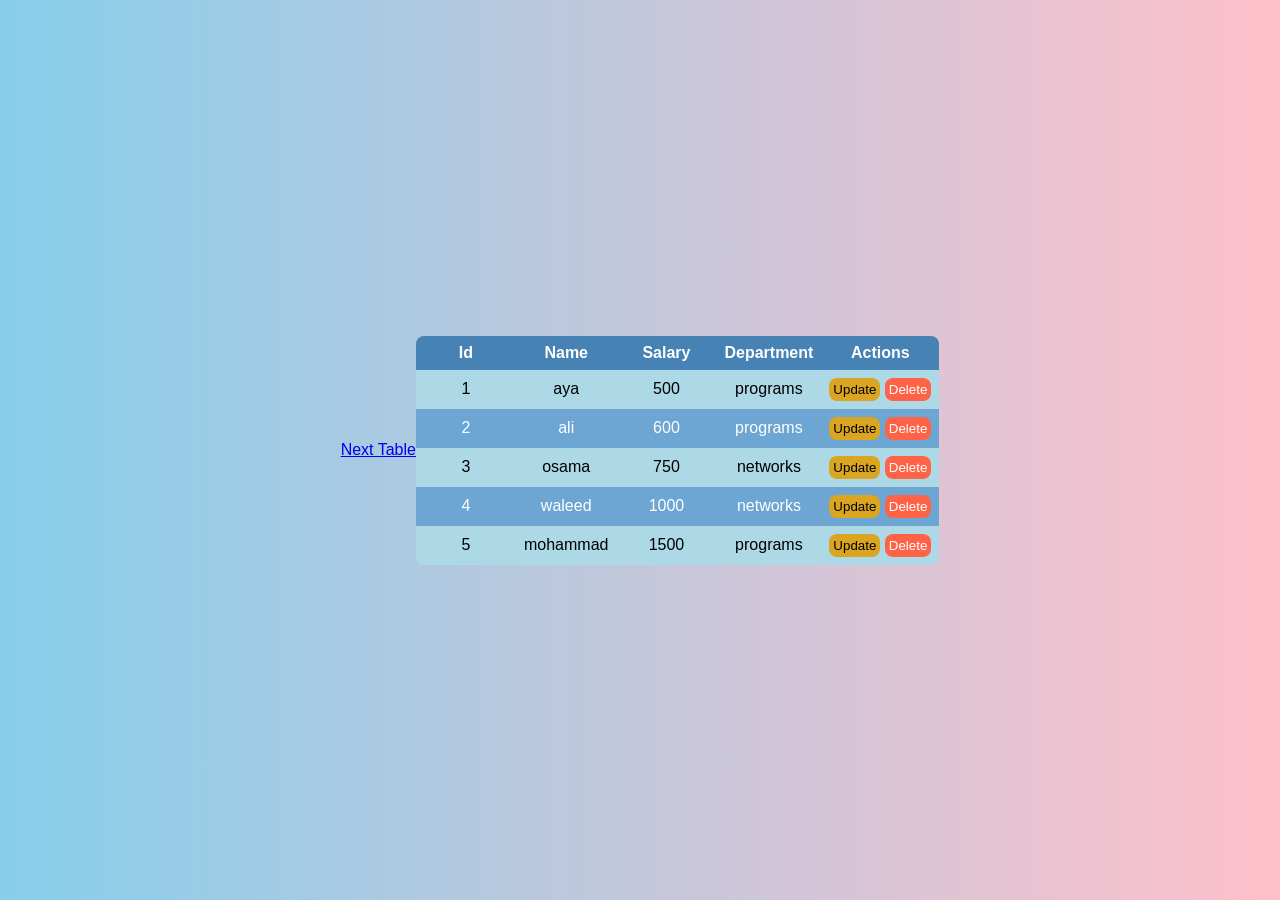
<file: index.html>
<!DOCTYPE html>
<html lang="en">

<head>
    <meta charset="UTF-8">
    <meta name="viewport" content="width=device-width, initial-scale=1.0">
    <title>table</title>
    <link rel="stylesheet" href="style.css">
</head>

<body>
    <a href="table1.html">Next Table</a>
    <table>
        <thead>
            <tr>
                <th>Id</th>
                <th>Name</th>
                <th>Salary</th>
                <th>Department</th>
                <th>Actions</th>
            </tr>
        </thead>
        <tbody>
            <tr>
                <td>1</td>
                <td>aya</td>
                <td>500</td>
                <td>programs</td>
                <td>
                    <button class="btn-update">Update</button>
                    <button class="btn-del">Delete</button>
                </td>
            </tr>
            <tr>
                <td>2</td>
                <td>ali</td>
                <td>600</td>
                <td>programs</td>
                <td>
                    <button class="btn-update">Update</button>
                    <button class="btn-del">Delete</button>
                </td>
            </tr>
            <tr>
                <td>3</td>
                <td>osama</td>
                <td>750</td>
                <td>networks</td>
                <td>
                    <button class="btn-update">Update</button>
                    <button class="btn-del">Delete</button>
                </td>
            </tr>
            <tr>
                <td>4</td>
                <td>waleed</td>
                <td>1000</td>
                <td>networks</td>
                <td>
                    <button class="btn-update">Update</button>
                    <button class="btn-del">Delete</button>
                </td>
            </tr>
            <tr>
                <td>5</td>
                <td>mohammad</td>
                <td>1500</td>
                <td>programs</td>
                <td>
                    <button class="btn-update">Update</button>
                    <button class="btn-del">Delete</button>
                </td>
            </tr>
        </tbody>
    </table>
</body>

</html>
</file>
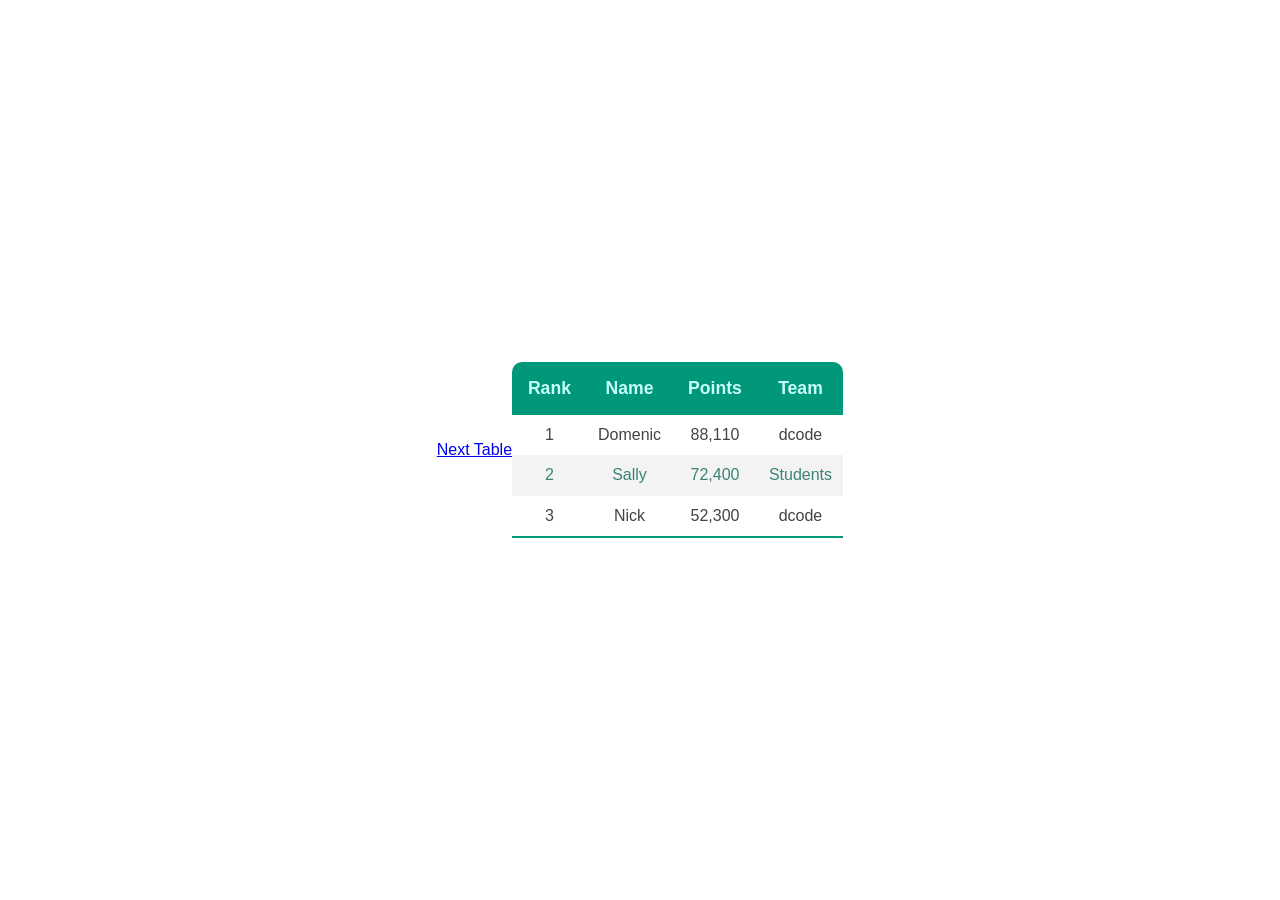
<file: table1.html>
<!DOCTYPE html>
<html lang="en">

<head>
    <meta charset="UTF-8">
    <meta name="viewport" content="width=device-width, initial-scale=1.0">
    <title>table1</title>
    <link rel="stylesheet" href="table1.css">
</head>

<body>
    <a href="table2.html">Next Table</a>
    <table>
        <thead>
            <tr>
                <th>Rank</th>
                <th>Name</th>
                <th>Points</th>
                <th>Team</th>
            </tr>
        </thead>
        <tbody>
            <tr>
                <td>1</td>
                <td>Domenic</td>
                <td>88,110</td>
                <td>dcode</td>
            </tr>
            <tr>
                <td>2</td>
                <td>Sally</td>
                <td>72,400</td>
                <td>Students</td>
            </tr>
            <tr>
                <td>3</td>
                <td>Nick</td>
                <td>52,300</td>
                <td>dcode</td>
            </tr>

        </tbody>
    </table>
</body>

</html>
</file>
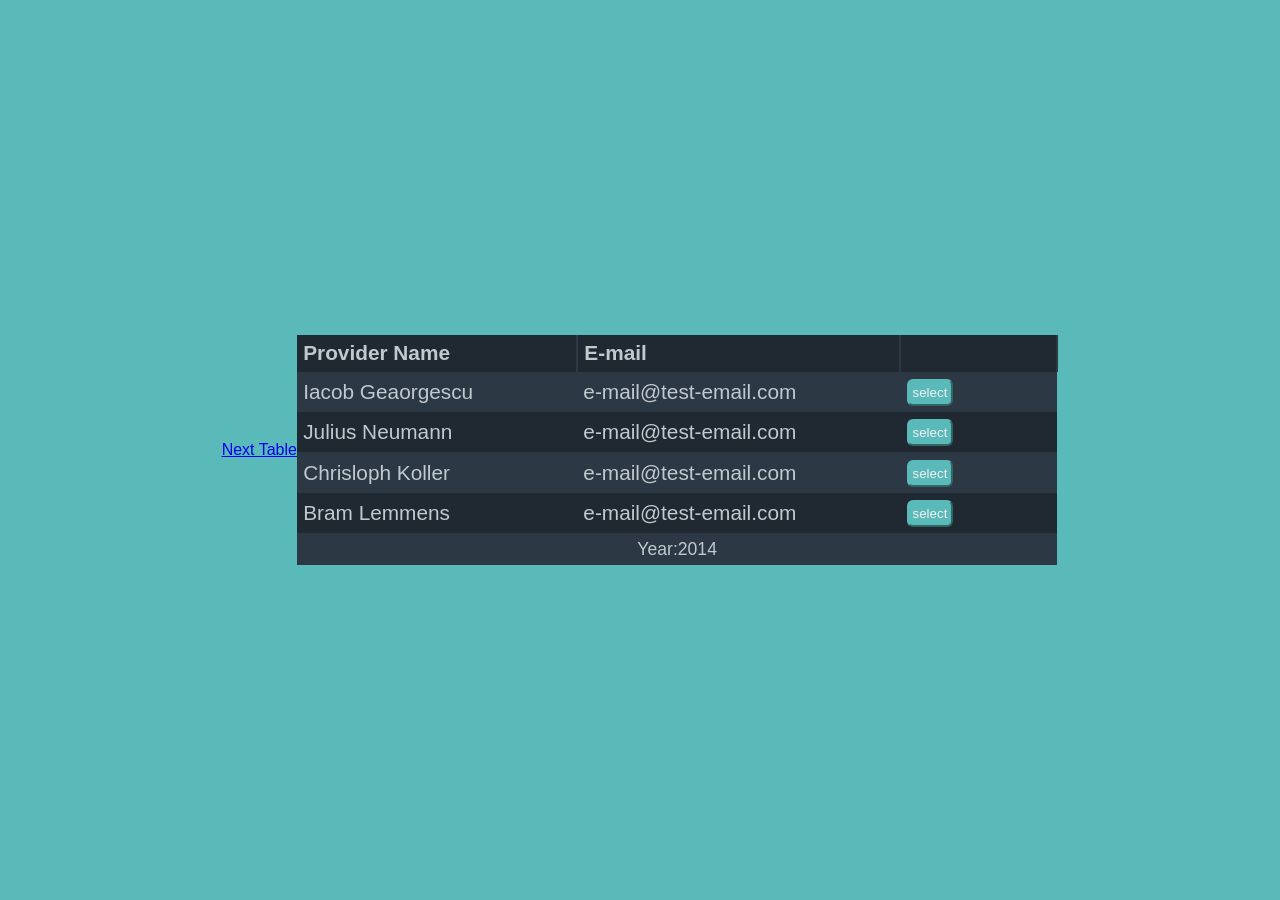
<file: table2.html>
<!DOCTYPE html>
<html lang="en">

<head>
    <meta charset="UTF-8">
    <meta name="viewport" content="width=device-width, initial-scale=1.0">
    <title>table2</title>
    <link rel="stylesheet" href="table2.css">
</head>

<body>
    <a href="table3.html">Next Table</a>
    <table>
        <thead>
            <tr>
                <th>Provider Name</th>
                <th>E-mail</th>
                <th></th>
            </tr>
        </thead>
        <tbody>
            <tr>
                <td>Iacob Geaorgescu </td>
                <td>e-mail@test-email.com</td>
                <td>
                    <input type="button" value="select" id="">
                </td>
            </tr>
            <tr>
                <td>Julius Neumann</td>
                <td>e-mail@test-email.com</td>
                <td><input type="button" value="select" id=""></td>
            </tr>
            <tr>
                <td>Chrisloph Koller</td>
                <td>e-mail@test-email.com</td>
                <td><input type="button" value="select" id=""></td>
            </tr>
            <tr>
                <td>Bram Lemmens</td>
                <td>e-mail@test-email.com</td>
                <td><input type="button" value="select" id=""></td>
            </tr>
        </tbody>
        <tfoot>
            <tr>
                <td colspan="3">Year:2014 </td>
            </tr>
        </tfoot>
    </table>
</body>

</html>
</file>
<file: style.css>
* {
    margin: 0;
    padding: 0;
    box-sizing: border-box;
    font-family: 'Segoe UI', Tahoma, Geneva, Verdana, sans-serif;
}

body {
    min-height: 100vh;
    display: flex;
    align-items: center;
    justify-content: center;
    background: linear-gradient(to right, skyblue, pink);
}

table {
    border-collapse: collapse;
}

table thead tr th {
    background-color: steelblue;
    color: white;
    padding: 8px;
    min-width: 100px;
}

table tbody tr td {
    padding: 8px;
    text-align: center;
}

table tbody tr:nth-child(odd) td {
    background-color: lightblue;
}

table tbody tr:nth-child(even) td {
    background-color: #6da5d3;
    color: white;
}

table thead tr th:first-child {
    border-radius: 8px 0 0 0;
}

table thead tr th:last-child {
    border-radius: 0 8px 0 0;
}

table tbody tr:last-child td:first-child {
    border-radius: 0 0 0 8px;
}

table tbody tr:last-child td:last-child {
    border-radius: 0 0 8px 0;
}
table tbody tr:nth-child(3) td:nth-child(2):hover {
   color: red;
}
table tbody tr:hover td{
    font-weight:600;
}
.btn-update{
    background-color: goldenrod;
    color: #000;
    padding: 4px;
    border-radius: 8px;
    cursor: pointer;
    border: none;
}
.btn-del{
    background-color: tomato;
    color: #fff;
    padding: 4px;
    border-radius: 8px;
    cursor: pointer;
    border: none;
}
</file>
<file: table1.css>
*{
    margin: 0;
    padding: 0;
    box-sizing: border-box;
    font-family:'Segoe UI', Tahoma, Geneva, Verdana, sans-serif;
}
body{
    display: flex;
    align-items: center;
    justify-content: center;
    min-height: 100vh;
}
table{
    border-collapse: collapse;
    border-spacing: 0;
    
}

table thead tr th{
    background-color: #019879;
    color: #c6fffa;
    padding: 0.9em;
    font-size: 1.1em;    
}
table thead tr th:first-child{
    border-radius: 10px 0 0 0;
   
}
table thead tr th:last-child{
    border-radius: 0 10px 0 0;
}
table tbody tr td{
    text-align: center;
    padding: 0.7em;
}
table tbody tr:nth-child(odd) td{
    background-color: #ffffff;
    color:#434341 ;
}
table tbody tr:nth-child(even) td{
    background-color: #f3f3f3;
    color: #3b8276;
}

table tbody tr:last-child{
    border-bottom: 2px solid #019879;
}
</file>
<file: table2.css>
*{
    margin: 0;
    padding: 0;
    box-sizing: border-box;
    font-family: 'Segoe UI', Tahoma, Geneva, Verdana, sans-serif;
}
body{
    display: flex;
    align-items: center;
    justify-content: center;
    min-height: 100vh;
    background-color: #5abab9;
}
table thead tr th{
    background-color: #202932;
    color: #c0c9cd;
    padding: 0.3em 5em 0.3em 0.3em;
    font-size: 1.3em;
    border-right: 2px solid #2c3844;
     text-align: start;
}
table tbody tr td{
    padding: 0.3em 5em 0.3em 0.3em;
    font-size: 1.3em;
}
table tfoot tr td{
    background-color: #2c3844;
    color: #c0c9cd;
    padding: 0.3em ;
    font-size: 1.1em;
    text-align: center;
}
table tbody tr:nth-child(odd) td{
    background-color: #2c3844;
    color:#c0c9cd ;
}
table tbody tr:nth-child(even) td{
    background-color: #202932;
    color: #c0c9cd;
}
table{
    border-collapse: collapse;
}
table tbody tr td input{
    background-color:#5abab9 ;
    color: #f1f1f1;
    border-radius:6px ;
    border-color: #5abab9;
    padding: 4px;
}
</file>
